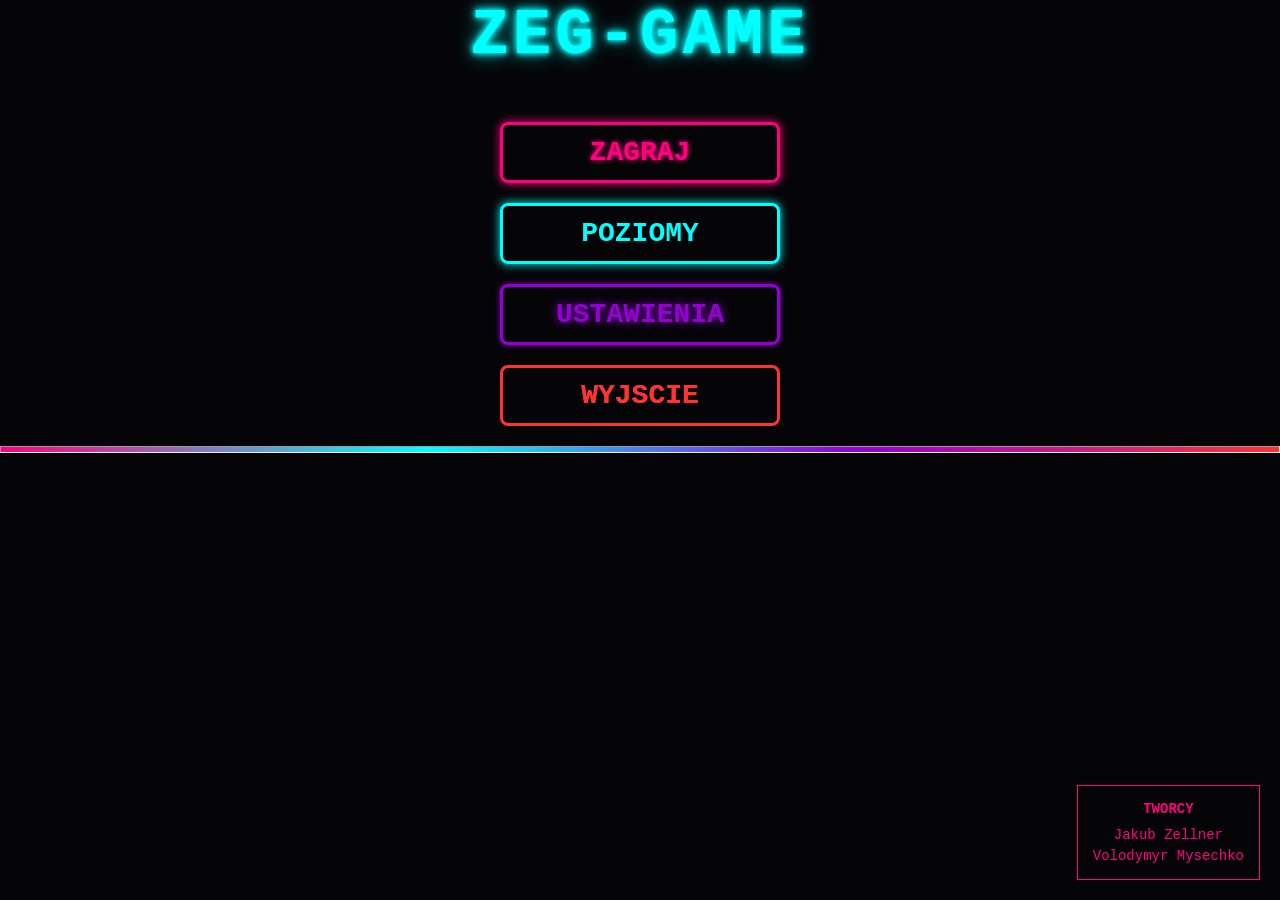
<file: index.html>
<!DOCTYPE html>
<html lang="pl">
<head>
    <meta charset="UTF-8">
    <meta name="viewport" content="width=device-width, initial-scale=1.0">
    <title>ZEG-GAME</title>
    <link rel="stylesheet" href="tytulowa.css">
</head>
<body>
    <div class="menu_k">
        <h1 class="napis">ZEG-GAME</h1> 
        <div class="przyciski">
  <a href="poziomy/poziom1.html"><button class="b graj">ZAGRAJ</button></a>
       <a href="Pozostale/poziomy.html"><button class="b poz">POZIOMY</button></a> 
        <a href="pozostale/ustawienia.html"><button class="b ust">USTAWIENIA</button></a>
        <button class="b wyjscie" onclick="wyjdz()">WYJSCIE</button>

        <script>
            function wyjdz() {
    window.close();
}
        </script>
    </div>
    </div>
    <hr class="linia">
    <footer>
         <div class="box">
        <p class="t">Tworcy</p>
        <p class="name">Jakub Zellner</p>
        <p class="name">Volodymyr Mysechko</p>
        
    </div>
    </footer>
 
    
</body>
</html>
</file>
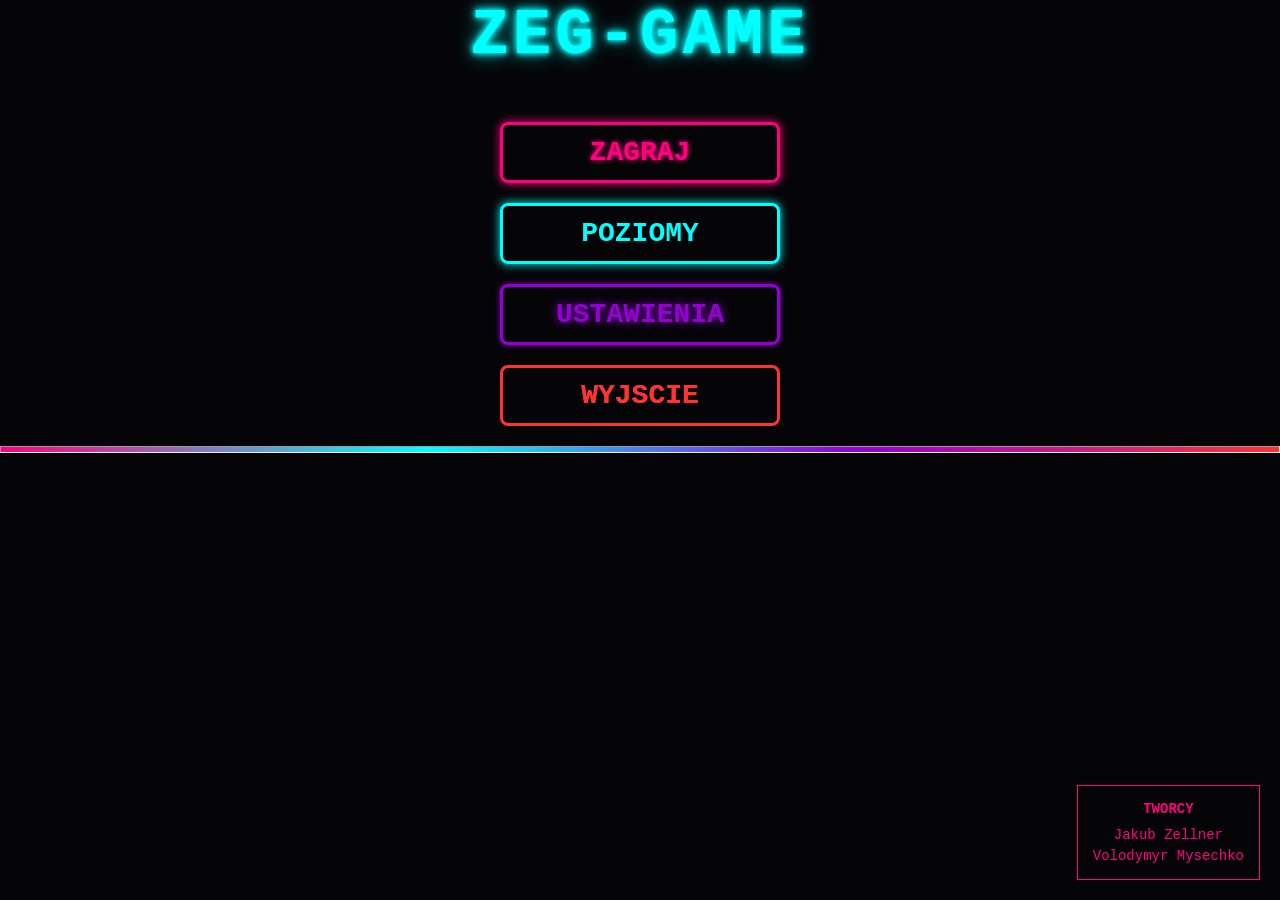
<file: tytulowa.html>
<!DOCTYPE html>
<html lang="pl">
<head>
    <meta charset="UTF-8">
    <meta name="viewport" content="width=device-width, initial-scale=1.0">
    <title>ZEG-GAME</title>
    <link rel="stylesheet" href="tytulowa.css">
</head>
<body>
    <div class="menu_k">
        <h1 class="napis">ZEG-GAME</h1> 
        <div class="przyciski">
        <button class="b graj">ZAGRAJ</button>
        <button class="b poz">POZIOMY</button>
        <button class="b ust">USTAWIENIA</button>
        <button class="b wyjscie">WYJSCIE</button>
    </div>
    </div>
    <hr class="linia">
    <footer>
         <div class="box">
        <p class="t">Tworcy</p>
        <p class="name">Jakub Zellner</p>
        <p class="name">Volodymyr Mysechko</p>
    </div>
    </footer>
 
    
</body>
</html>
</file>
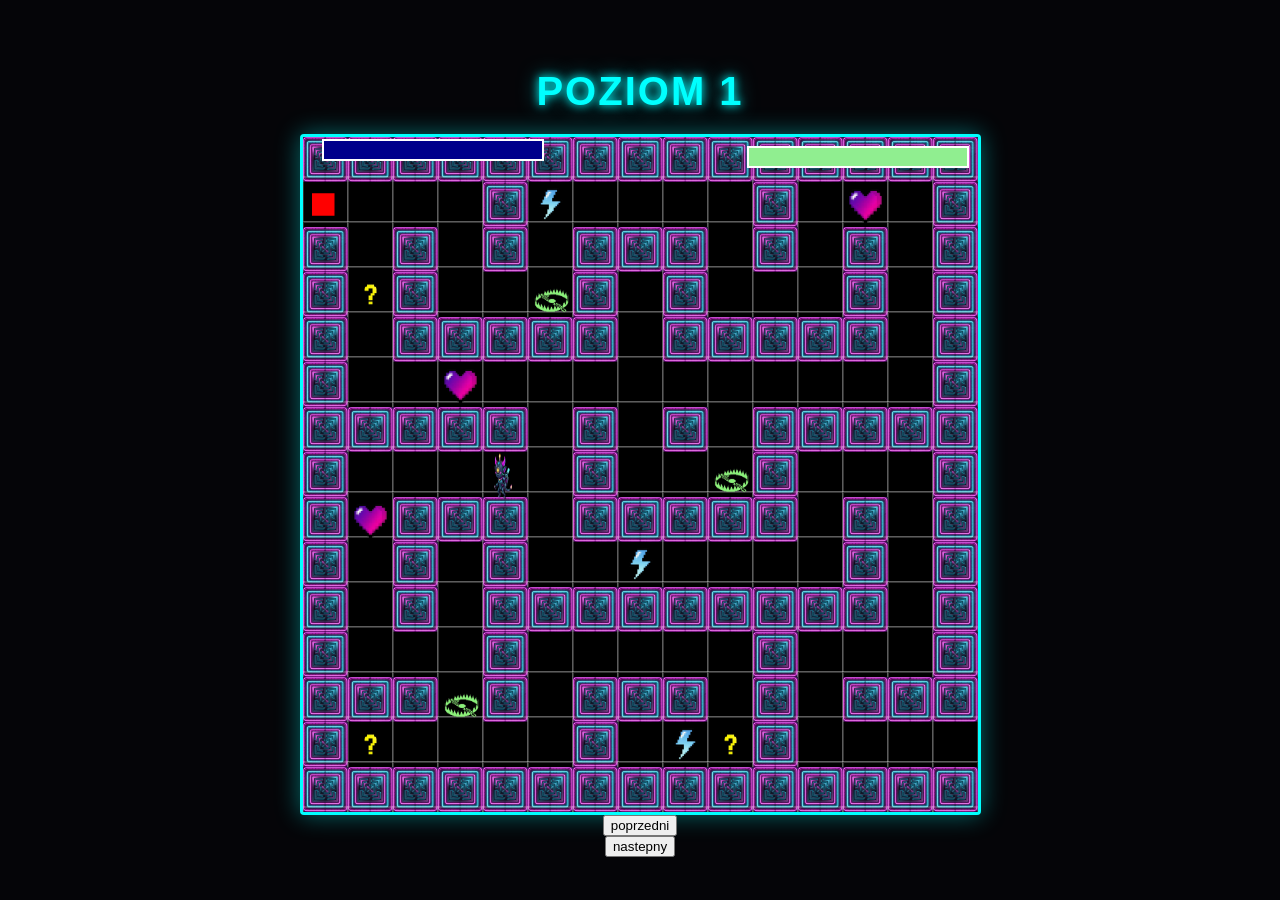
<file: poziomy/poziom1.html>
<!DOCTYPE html>
<html lang="pl">
<head>
    <meta charset="UTF-8">
    <meta name="viewport" content="width=device-width, initial-scale=1.0">
    <title>ZEG GAME - Poziom 1</title>
    <link rel="stylesheet" href="poziomy.css">
</head>
<body>
    <h1>POZIOM 1</h1>
    <canvas class="area" width="675" height="675"></canvas>
    <script src="poziom1.js"></script>
  <script src="../skrypty/movement.js"></script>
    <a href="../index.html"><button>poprzedni</button></a>
    <a href="poziom2.html"><button>nastepny</button></a>
    <div id="zagadka" class="okienko">
    <div class="modal-content">
        <h2 id="pytanieA" class="pyt"></h2>
        <input type="text" id="odpowiedz" placeholder="Wpisz odpowiedź...">
        <button onclick="sprawdzOdpowiedz()">OK</button>
    </div>
</div>
</body>
</html>
</file>
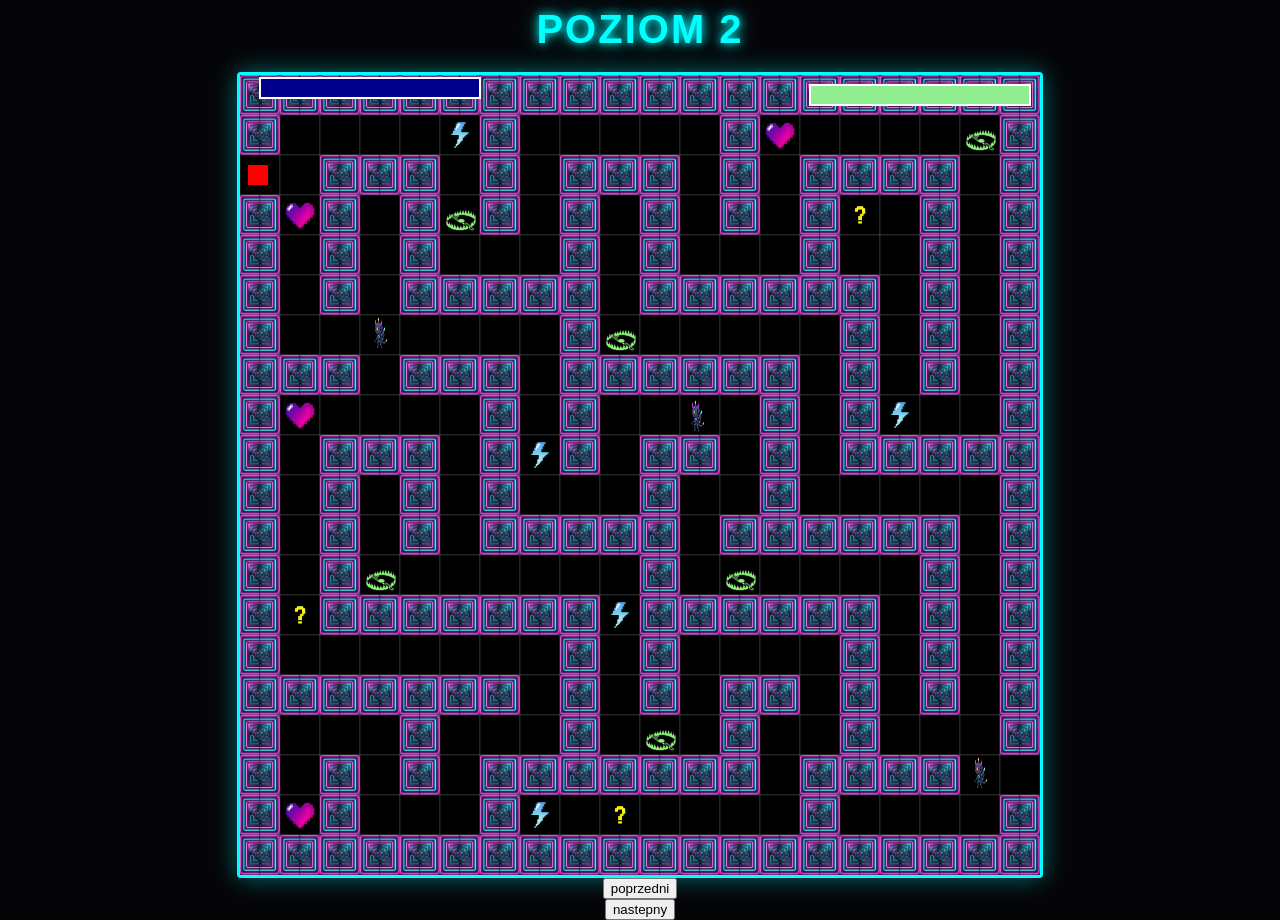
<file: poziomy/poziom2.html>
<!DOCTYPE html>
<html lang="pl">
<head>
    <meta charset="UTF-8">
    <meta name="viewport" content="width=device-width, initial-scale=1.0">
    <title>ZEG GAME - Poziom 2</title>
    <link rel="stylesheet" href="poziomy.css">
</head>
<body>
    <h1>POZIOM 2</h1>
    <canvas class="area" width="800" height="800"></canvas>
    
    <script src="poziom2.js"></script>
    <script src="../skrypty/movement.js"></script>
    
    <a href="poziom1.html"><button>poprzedni</button></a>
    <a href="poziom3.html"><button>nastepny</button></a>

    <div id="zagadka" class="okienko">
        <div class="modal-content">
            <h2 id="pytanieA" class="pyt"></h2>
            <input type="text" id="odpowiedz">
            <button onclick="sprawdzOdpowiedz()">OK</button>
        </div>
    </div>
</body>
</html>
</file>
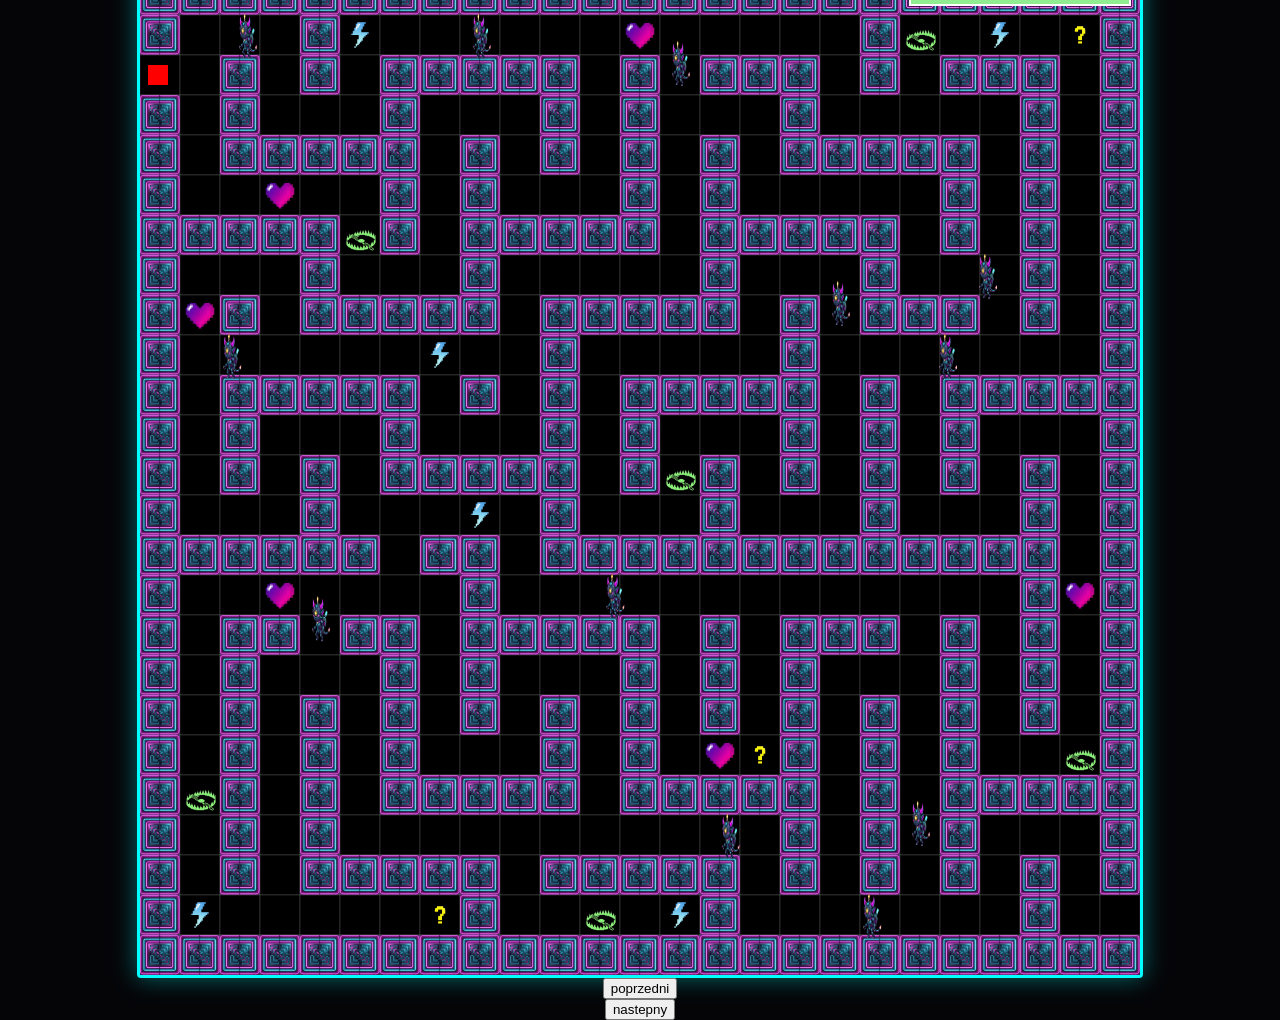
<file: poziomy/poziom3.html>
<!DOCTYPE html>
<html lang="pl">
<head>
    <meta charset="UTF-8">
    <meta name="viewport" content="width=device-width, initial-scale=1.0">
    <title>ZEG GAME - Poziom 3</title>
    <link rel="stylesheet" href="poziomy.css">
</head>
<body>
    <h1>POZIOM 3</h1>
    <canvas class="area" width="1000" height="1000"></canvas>
    <script src="poziom3.js"></script>
    <script src="../skrypty/movement.js"></script>
    <a href="poziom2.html"><button>poprzedni</button></a>
 <a href="poziom4.html"><button>nastepny</button></a>
 <div id="zagadka" class="okienko">
    <div class="modal-content">
        <h2 id="pytanieA" class="pyt"></h2>
        <input type="text" id="odpowiedz">
        <button onclick="sprawdzOdpowiedz()">OK</button>
    </div>
</div>
</body>
</html>
</file>
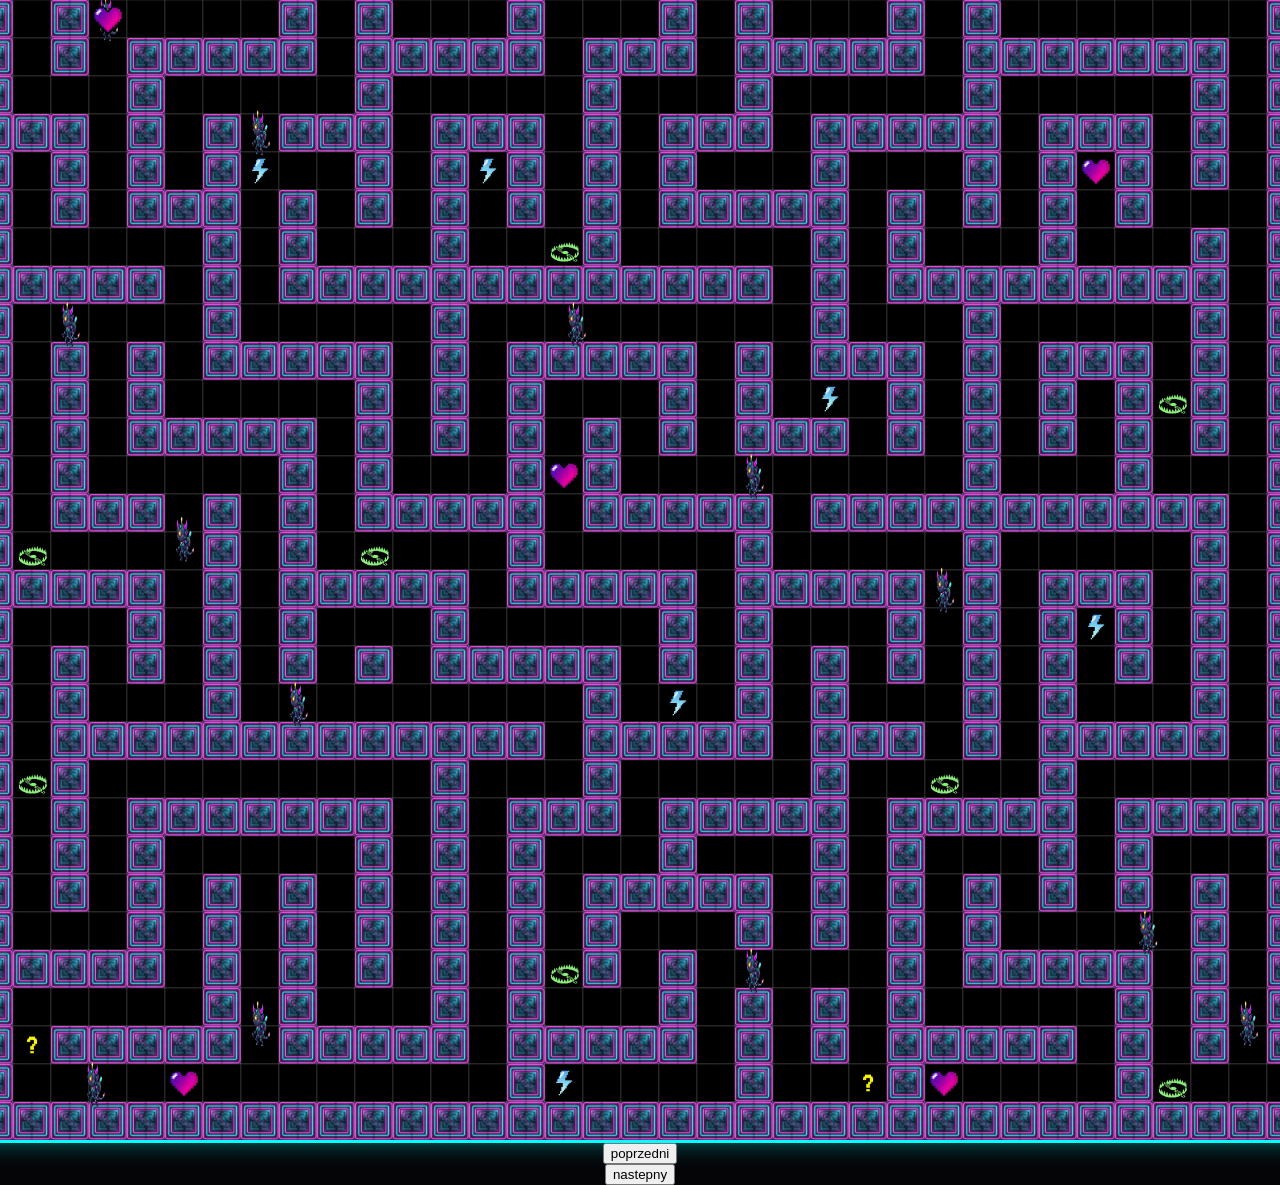
<file: poziomy/poziom4.html>
<!DOCTYPE html>
<html lang="pl">
<head>
    <meta charset="UTF-8">
    <meta name="viewport" content="width=device-width, initial-scale=1.0">
    <title>ZEG GAME - Poziom 4</title>
    <link rel="stylesheet" href="poziomy.css">
</head>
<body>
    <h1>POZIOM 4</h1>
    <canvas class="area" width="1330" height="1330"></canvas>
    <script src="poziom4.js"></script>
    <script src="../skrypty/movement.js"></script>
    <a href="poziom3.html"><button>poprzedni</button></a>
 <a href="poziom5.html"><button>nastepny</button></a>
 <div id="zagadka" class="okienko">
    <div class="modal-content">
        <h2 id="pytanieA" class="pyt"></h2>
        <input type="text" id="odpowiedz">
        <button onclick="sprawdzOdpowiedz()">OK</button>
    </div>
</div>
</body>
</html>
</file>
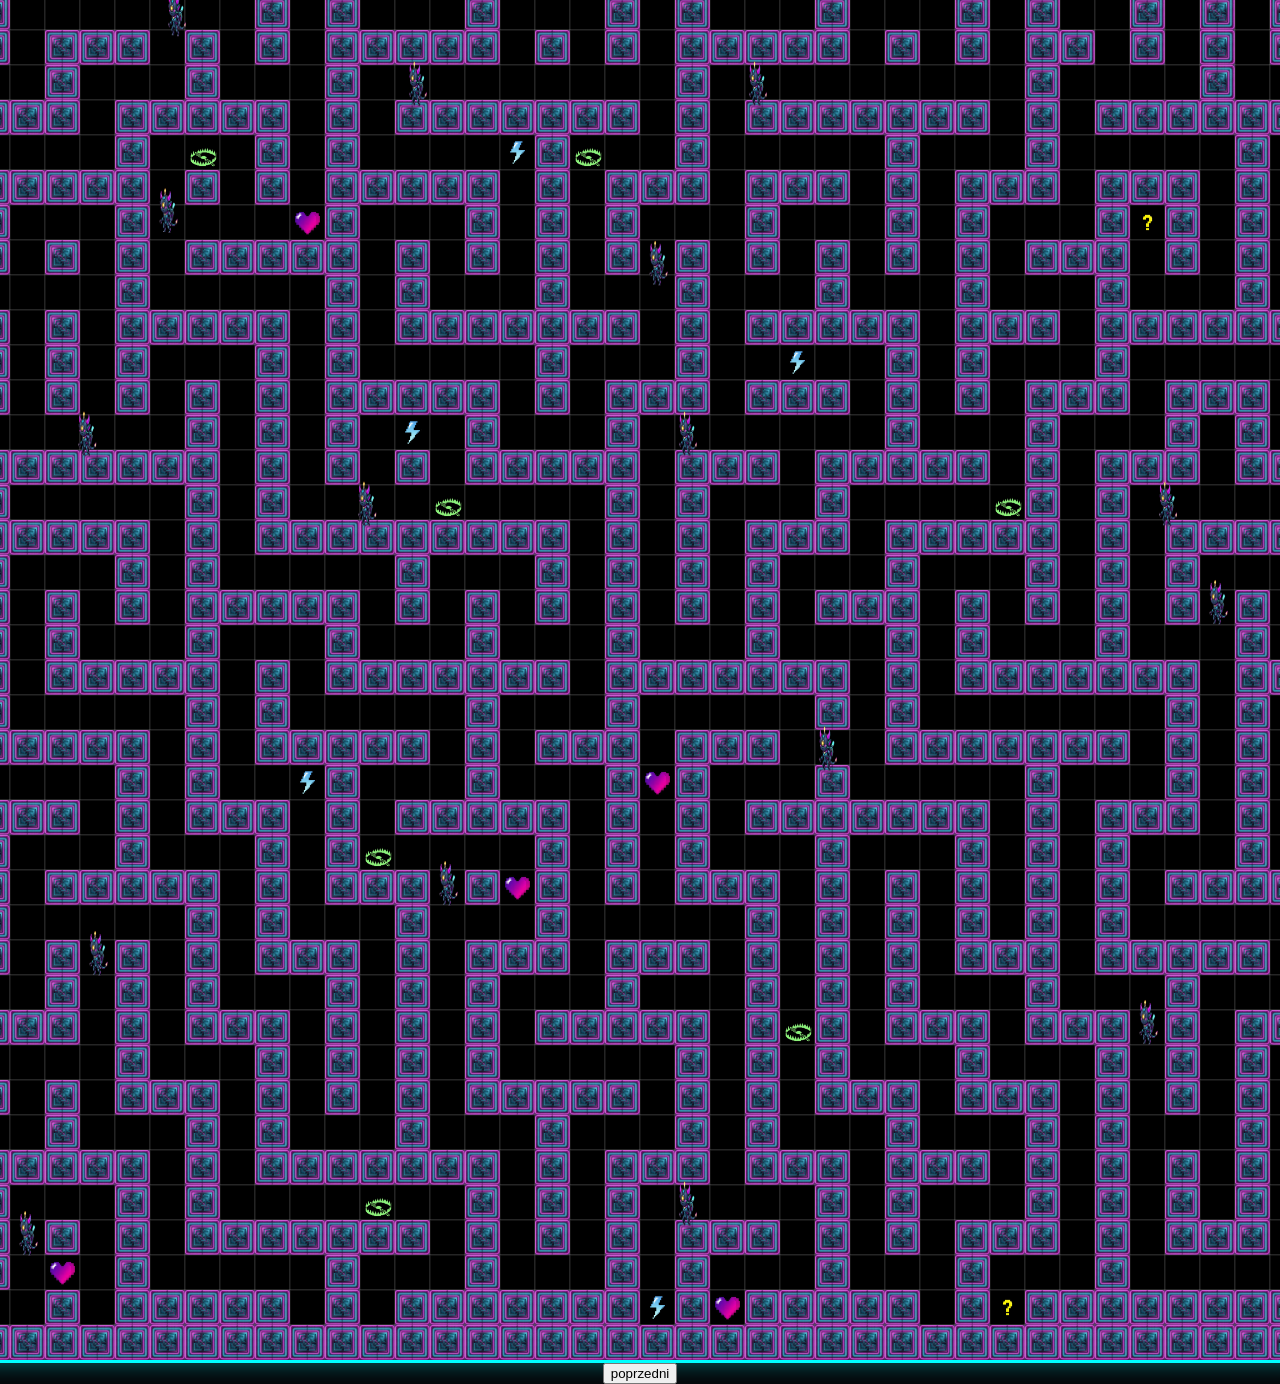
<file: poziomy/poziom5.html>
<!DOCTYPE html>
<html lang="pl">
<head>
    <meta charset="UTF-8">
    <meta name="viewport" content="width=device-width, initial-scale=1.0">
    <title>ZEG GAME - Poziom 5</title>
    <link rel="stylesheet" href="poziomy.css">
</head>
<body>
    <h1>POZIOM 5</h1>
    <canvas class="area" width="1750" height="1750"></canvas>
    <script src="poziom5.js"></script>
    <script src="../skrypty/movement.js"></script>
    <a href="poziom4.html"><button>poprzedni</button></a>
  <div id="zagadka" class="okienko">
    <div class="modal-content">
        <h2 id="pytanieA" class="pyt"></h2>
        <input type="text" id="odpowiedz">
        <button onclick="sprawdzOdpowiedz()">OK</button>
    </div>
</div>
</body>
</html>
</file>
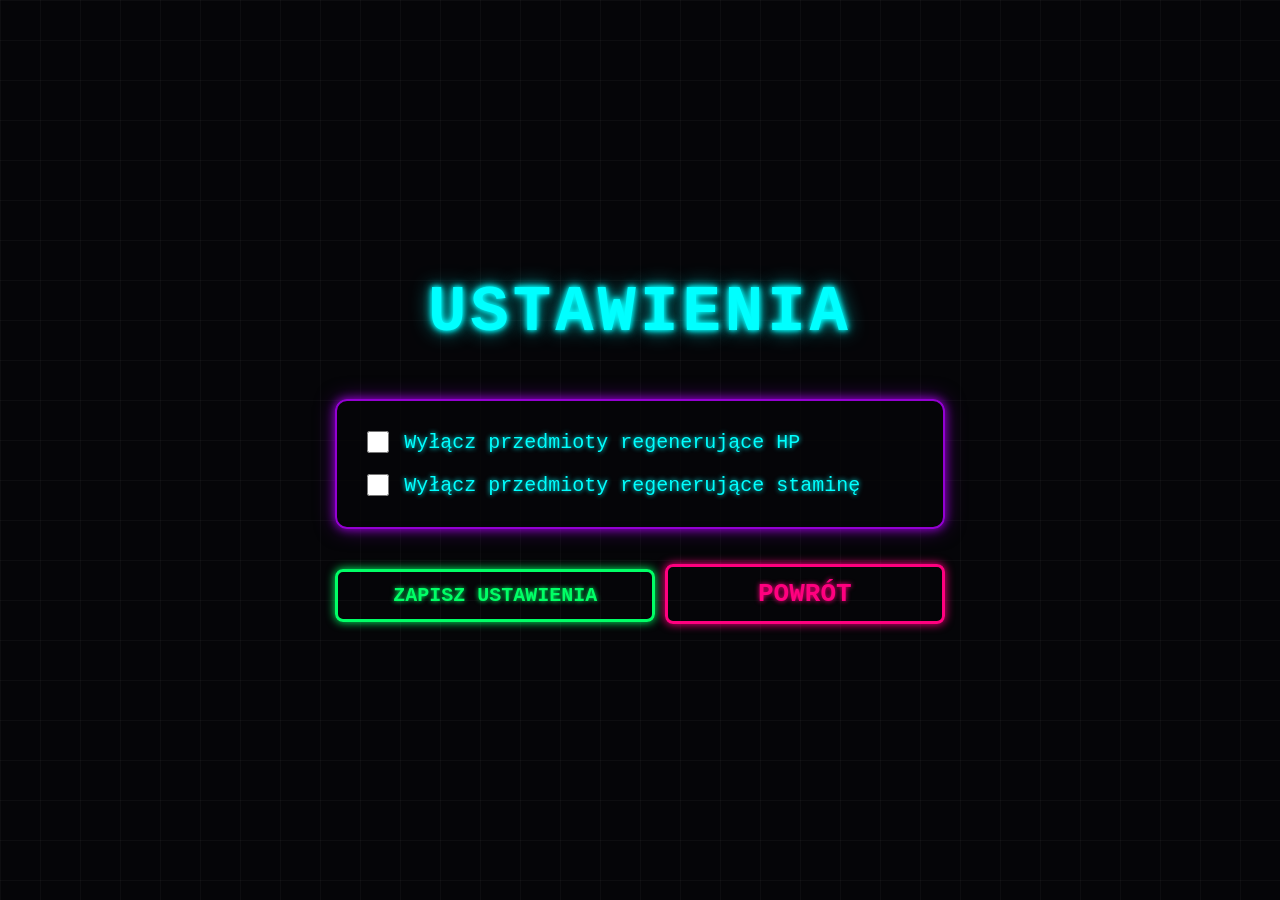
<file: pozostale/ustawienia.html>
<!DOCTYPE html>
<html lang="pl">
<head>
    <meta charset="UTF-8">
    <meta name="viewport" content="width=device-width, initial-scale=1.0">
    <title>Ustawienia - ZEG-GAME</title>
    <link rel="stylesheet" href="ustawienia.css">
</head>
<body>

    <div class="menu_k">
        <h1 class="napis">USTAWIENIA</h1>

        <div class="ustawienia-box">

            <label class="opcja">
                <input type="checkbox" id="hp">
                <span>Wyłącz przedmioty regenerujące HP</span>
            </label>

            <label class="opcja">
                <input type="checkbox" id="stamina">
                <span>Wyłącz przedmioty regenerujące staminę</span>
            </label>

        </div>

        <button id="zapisz" class="save-btn">ZAPISZ USTAWIENIA</button>
        <a href="../index.html">
            <button class="powrot">POWRÓT</button>
        </a>

    </div>

    <script src="ustawienia.js"></script>

</body>
</html>
</file>
<file: tytulowa.css>
*{
    margin: 0;
    padding: 0;
}
body{
    background-color: #050508;;
    font-family: 'Courier New', 'Courier New', Courier, monospace;
    height: 100vh;
    justify-content: center;
    align-items: center;
    overflow: hidden;
        background-image: linear-gradient(rgba(255,255,255, 0.03)) 1px, transparent 1px,
    linear-gradient(90deg,rgba(255,255,255, 0.03)) 1px, transparent 1px;
        background-size: 40px 40px;
}
.menu_k{
    text-align: center;
}
.napis{
    color: #00ffff;
    font-size: 64px;
    letter-spacing: 4px;
    text-transform: uppercase;
    margin-bottom: 50px;
    text-shadow: 0 0 5px #00ffff,
                 0 0 10px #00ffff,
                 0 0  20px #00a3a3;
    ;
}
.przyciski{
    display: flex;
    flex-direction: column;
    gap: 20px;
    align-items: center;
}
.b{
    background: transparent;
    font-family: 'Courier New', Courier, monospace;
    font-size:28px;
    font-weight: bold;
    padding: 12px 40px;
    width: 280px;
    border-radius: 8px;
    cursor: pointer;
    transition: all 0,3 ease;
}
.graj{
    color: #ff007f;
    border: 3px solid #ff007f;
    box-shadow: 0 0 10px #ff007f;
    text-shadow: 0 0 5px #ff007f;
    text-align: center;
}
.poz{
    color: #00ffff;
    border:3px solid #00ffff;
    box-shadow: 0 0 10px #00ffff;
    text-shadow: 0 0 5px solid #00ffff;
    text-align: center;
}
.ust{
    color: #9400d3;
    border: 3px solid #9400d3;
text-shadow: 0 0 10px #9400d3 ;
box-shadow:  0 0 5px #9400d3;
}
.wyjscie{
    color: #ff3333;
    border: 3px solid #ff3333;
    text-shadow: 0 0 #ff3333;
    box-shadow: 0 0 #ff3333;
}
.linia{
    height: 5px;
    margin: 20px 0 0 0;
    background-image: linear-gradient(45deg, #ff007f,#00ffff, #9400d3,#ff3333);
}
.box {
    position: absolute;
    bottom: 20px;
    right: 20px;
    border: 1px solid #ff007f;
    padding: 15px;
    text-align: center;
    background-color: rgba(5, 5, 8, 0.8);
}
.t{
    color: #ff007f;
    font-size: 14px;
    font-weight: bold;
    margin-bottom: 10px;
    text-transform: uppercase; /* wielkie litery */
    text-shadow: 5px #ff007f;
}
.name{
    color: #ff007f;
    font-size: 14px;
    margin-top: 5px;
}
.graj:hover {
    background-color: #ff007f; 
    color: #050508; 
    box-shadow: 0 0 30px #ff007f; 
}


.poz:hover {
    background-color: #00ffff;
    color: #050508; 
    box-shadow: 0 0 30px #00ffff;
}


.ust:hover {
    background-color: #9400d3; 
    color: #ffffff; 
    box-shadow: 0 0 30px #9400d3; 
}


.wyjscie:hover {
    background-color: #ff3333; 
    color: #050508;
    box-shadow: 0 0 30px #ff3333; 
}
</file>
<file: poziomy/poziomy.css>
body{
 background-color: #050508;
    color: #ffffff;
    font-family: 'Segoe UI', Tahoma, Geneva, Verdana, sans-serif;
    display: flex;
    flex-direction: column;
    align-items: center;
    justify-content: center;
    margin: 0;
    height: 100vh;
    overflow: hidden;
}
h1{
    color: #00ffff;
    text-shadow: 0 0 10px #00ffff, 0 0 20px rgba(0,255,255,0.5);
    margin-bottom: 20px;
    font-size: 2.5rem;
    letter-spacing: 2px;
}
.area {
    border: 3px solid #00ffff;
    box-shadow: 0 0 25px rgba(0,255,255,0.4), inset 0 0 15px rgba(0,255,255,0.2);
    background-color: #0d0d13;
  border-radius: 4px;
}
.pyt{
    color : blue;
}
.okienko{
    display:none;
     position:fixed;
     top:0;
     left:0;
     width:100%;
     height:100%;
     background:rgba(0,0,0,0.8);
     justify-content:center;
     align-items:center; 
     z-index:999;
}
.modal-content {
    background: #0d0d0d; 
    padding: 30px;
    border: 2px solid #0ff;
    box-shadow: 0 0 15px #0ff, inset 0 0 10px #0ff;
    text-align: center;
    border-radius: 5px;
}
</file>
<file: pozostale/ustawienia.css>
*{
    margin: 0;
    padding: 0;
    box-sizing: border-box;
}

body{
    background-color: #050508;
    font-family: 'Courier New', Courier, monospace;
    height: 100vh;
    display: flex;
    justify-content: center;
    align-items: center;

    background-image:
        linear-gradient(rgba(255,255,255,0.03) 1px, transparent 1px),
        linear-gradient(90deg, rgba(255,255,255,0.03) 1px, transparent 1px);

    background-size: 40px 40px;
}

.menu_k{
    text-align: center;
}

.napis{
    color: #00ffff;
    font-size: 64px;
    letter-spacing: 4px;
    text-transform: uppercase;
    margin-bottom: 50px;

    text-shadow:
        0 0 5px #00ffff,
        0 0 10px #00ffff,
        0 0 20px #00a3a3;
}

.ustawienia-box{
    display: flex;
    flex-direction: column;
    gap: 20px;

    border: 2px solid #9400d3;
    padding: 30px;
    border-radius: 12px;

    box-shadow:
        0 0 10px #9400d3,
        0 0 20px rgba(148,0,211,0.5);

    background: rgba(5,5,8,0.8);
}

.opcja{
    display: flex;
    align-items: center;
    gap: 15px;

    color: #00ffff;
    font-size: 20px;
    cursor: pointer;

    text-shadow: 0 0 5px #00ffff;
}

.opcja input[type="checkbox"]{
    width: 22px;
    height: 22px;
    accent-color: #ff007f;
    cursor: pointer;
}

.save-btn{
    margin-top: 25px;
    width: 320px;
    padding: 12px;

    background: transparent;
    border: 3px solid #00ff66;

    color: #00ff66;
    font-family: 'Courier New', Courier, monospace;
    font-size: 20px;
    font-weight: bold;

    cursor: pointer;
    border-radius: 8px;

    box-shadow: 0 0 10px #00ff66;
    text-shadow: 0 0 5px #00ff66;

    transition: 0.3s;
}

.save-btn:hover{
    background: #00ff66;
    color: #050508;
    box-shadow: 0 0 30px #00ff66;
    transform: scale(1.05);
}

.powrot{
    margin-top: 35px;

    background: transparent;
    color: #ff007f;

    border: 3px solid #ff007f;
    border-radius: 8px;

    padding: 12px 40px;
    width: 280px;

    font-size: 26px;
    font-weight: bold;
    font-family: 'Courier New', Courier, monospace;

    cursor: pointer;

    box-shadow: 0 0 10px #ff007f;
    text-shadow: 0 0 5px #ff007f;

    transition: 0.3s;
}

.powrot:hover{
    background-color: #ff007f;
    color: #050508;
    box-shadow: 0 0 30px #ff007f;
}
</file>
